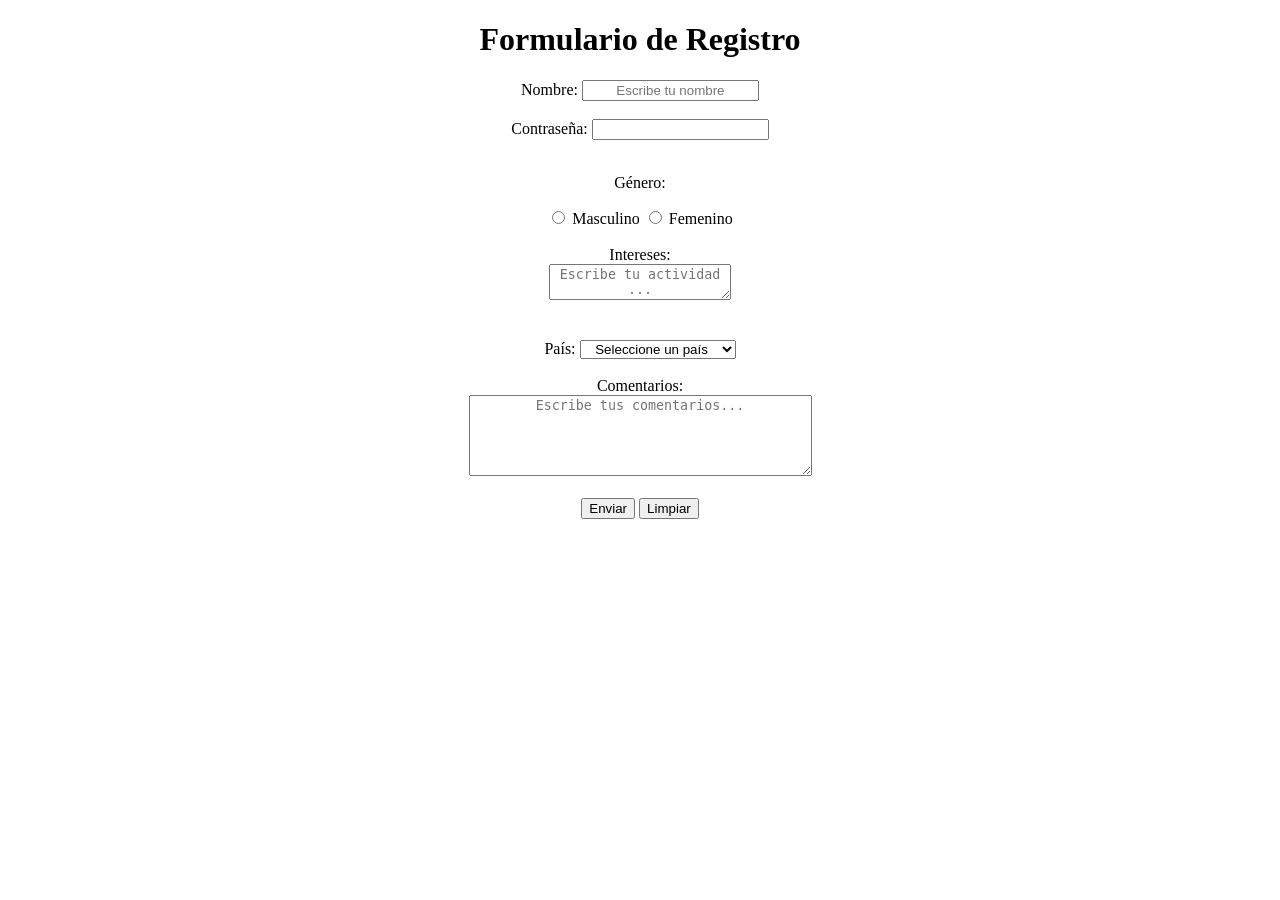
<file: formulario.html>
<!DOCTYPE html>
<html lang="es">
<head>
    <meta charset="UTF-8">
    <meta name="viewport" content="width=device-width, initial-scale=1.0">
    <link rel="stylesheet" href="style.css">
    <title>Formulario de Registro</title>
</head>
<body>

    <h1>Formulario de Registro</h1>

    <form action="https://httpbin.org/post" method="POST">

        <label for="nombre">Nombre:</label>
        <input type="text" id="nombre" name="nombre"  placeholder="Escribe tu nombre" required>
        <br><br>

        <label for="clave">Contraseña:</label>
        <input type="password" id="clave" name="clave" placehonlder="Escribre una contraseña" required>
        <br><br>

        <p>Género:</p>
        <input type="radio" id="masculino" name="genero" value="masculino">
        <label for="masculino">Masculino</label>

        <input type="radio" id="femenino" name="genero" value="femenino">
        <label for="femenino">Femenino</label>
        <br><br>

        <label for="Comentrio">Intereses:</labe><br>
        <textarea id="IN" name="IN" placeholder="Escribe tu actividad ..."></textarea><br>

        <br><br>

        <label for="pais">País:</label>
        <select id="pais" name="pais">
            <option value="">Seleccione un país</option>
            <option value="argentina">Argentina</option>
            <option value="Brasil">Brasil</option>
            <option value="colombia">Colombia</option>
            <option value="chile">Chile</option>
            <option value="eu">EE. UU.</option>          
            <option value="">Republica Dominicana</option>
             <option value="rusia">Rusia</option>
            <option value="mexico">México</option>
        </select>
        <br><br>

        <label for="comentarios">Comentarios:</label>
        <br>
        <textarea id="comentarios" name="comentarios" rows="5" cols="40" placeholder="Escribe tus comentarios..."></textarea>
        <br><br>

        <button type="submit">Enviar</button>
        <button type="reset">Limpiar</button>

    </form>

</body>
</html>
</file>
<file: style.css>
*{
    text-align: center;"


}
</file>
